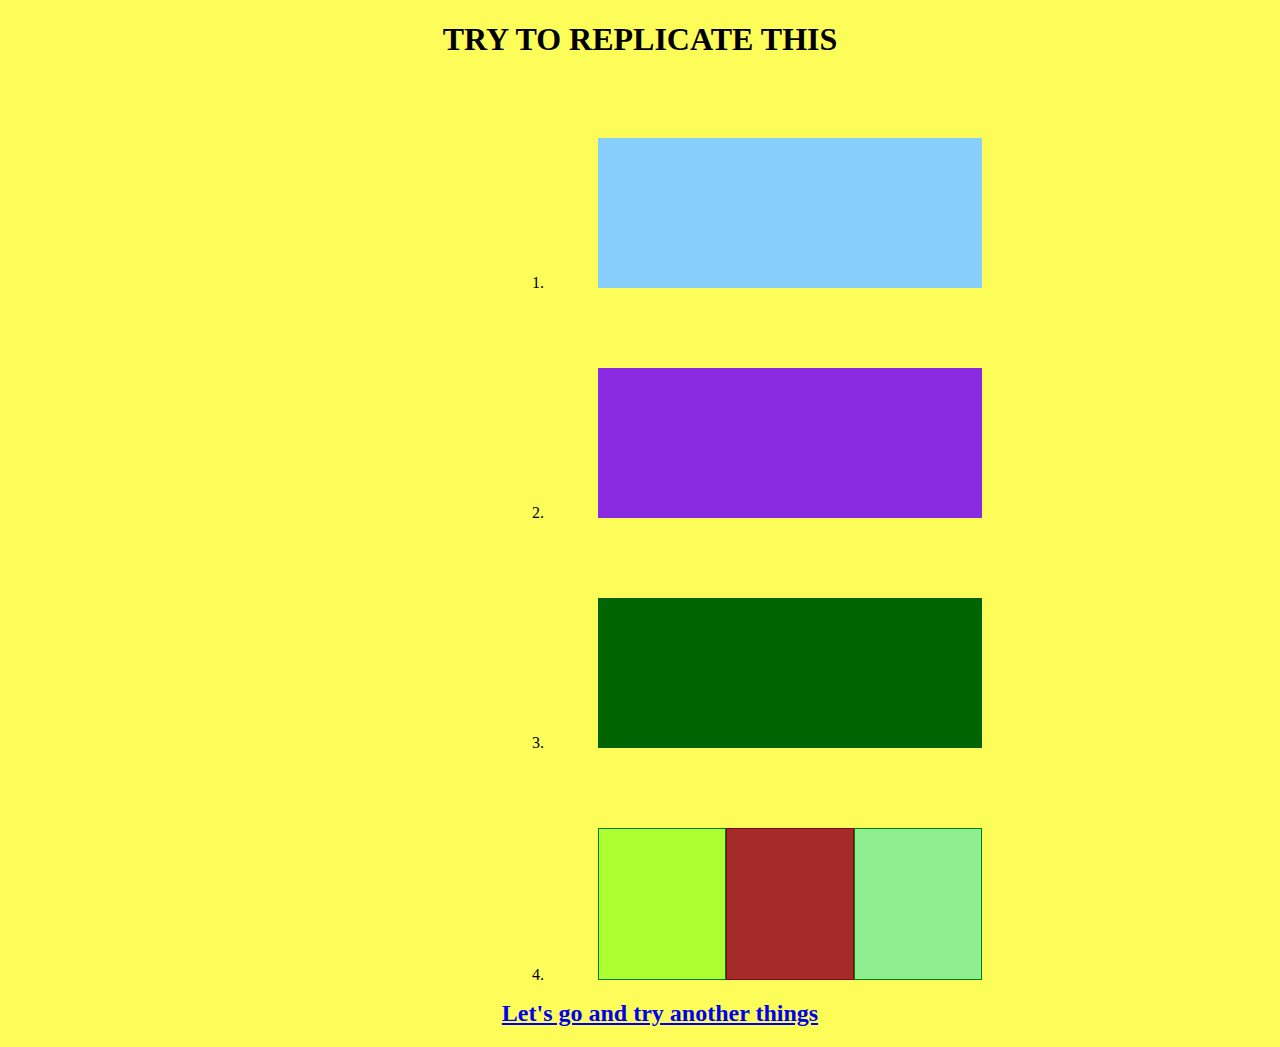
<file: index.html>
<!DOCTYPE html>
<html lang="en">
<head>
    <meta charset="UTF-8">
    <meta http-equiv="X-UA-Compatible" content="IE=edge">
    <meta name="viewport" content="width=device-width, initial-scale=1.0">
    <title>Transform</title>
    <link rel="stylesheet" href="./transform.css">
</head>
<body>
    <h1>TRY TO REPLICATE THIS</h1>
<ol>
    <li> 
        <div class="flex1">
            <div class="skewx"></div>
            <div class="skewx"></div>
            <div class="skewx"></div>
        </div>
    </li>
    <li>
        <div class="flex1">
            <div class="skewy"></div>
            <div class="skewy"></div>
            <div class="skewy"></div>
        </div>
    </li>
    <li>
        <div class="flex1">
            <div class="rotate"></div>
            <div class="rotate"></div>
            <div class="rotate"></div>
        </div>
    </li>
    <li>
        <div class="flex1">
            <div class="scaley"></div>
            <div class="scalex"></div>
            <div class="rotate4"></div>
        </div>
    </li>

    <h2><a href="./as5hover.html">Let's go and try another things</a></h2>





</ol>

</body>
</html>
</file>
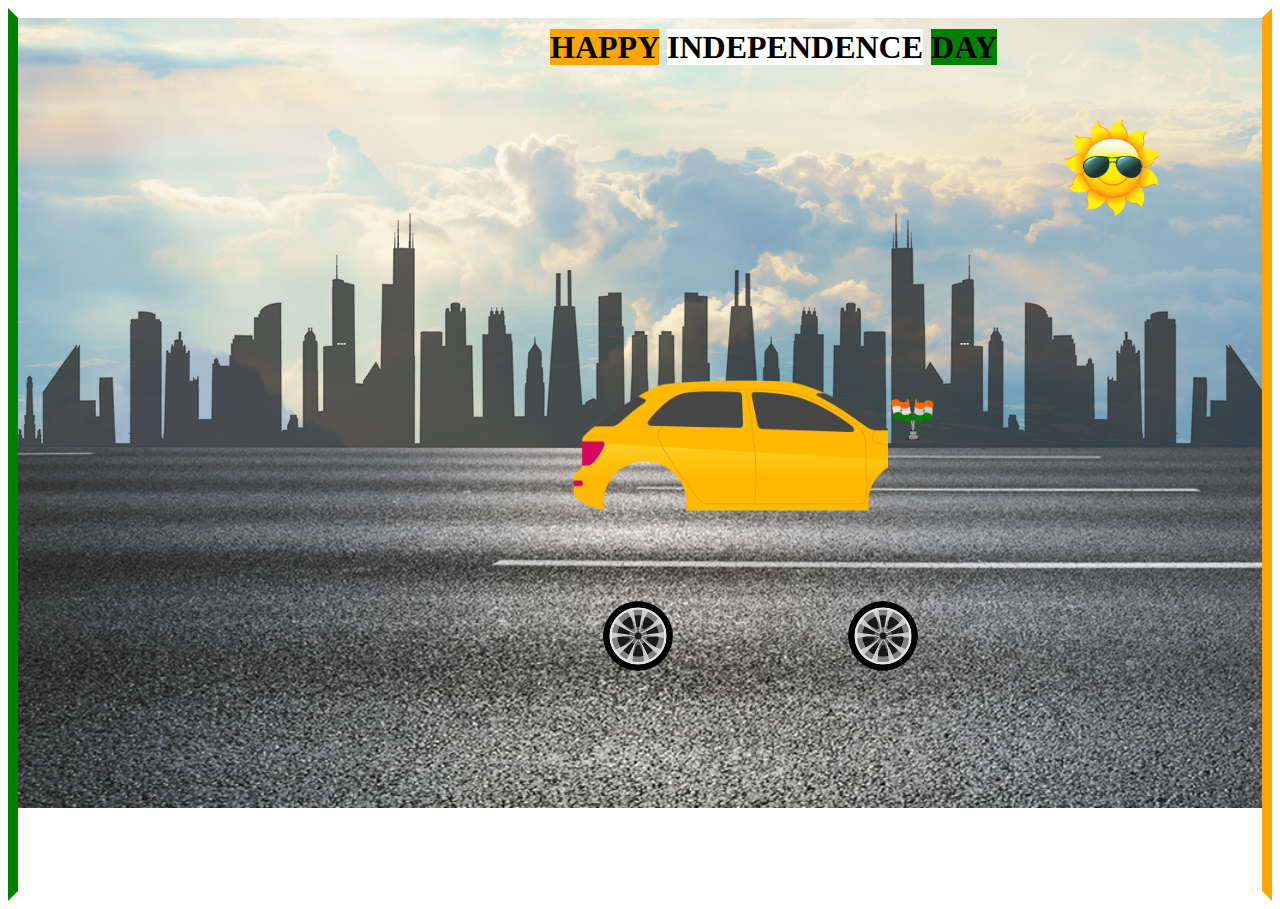
<file: as5caranimation.html>
<!DOCTYPE html>
<html lang="en">
<head>
    <meta charset="UTF-8">
    <meta http-equiv="X-UA-Compatible" content="IE=edge">
    <meta name="viewport" content="width=device-width, initial-scale=1.0">
    <title>Document</title>
    <link rel="stylesheet" href="./caranimationcss.css">
</head>
<body>
    <h1> <span class="text1">HAPPY</span> <span class="text2">INDEPENDENCE</span> <span class="text3">DAY</span></h1>

    
    <div class="container">
        <div class="sky"></div>    
        <div class="road"></div>
        <div class="city"></div>
        <div class="car"></div>
        <div class="wheel1"></div>
        <div class="wheel2"></div>
        <div class="sun"></div>
        <div class="flag"></div>
    </div>






</body>
</html>
</file>
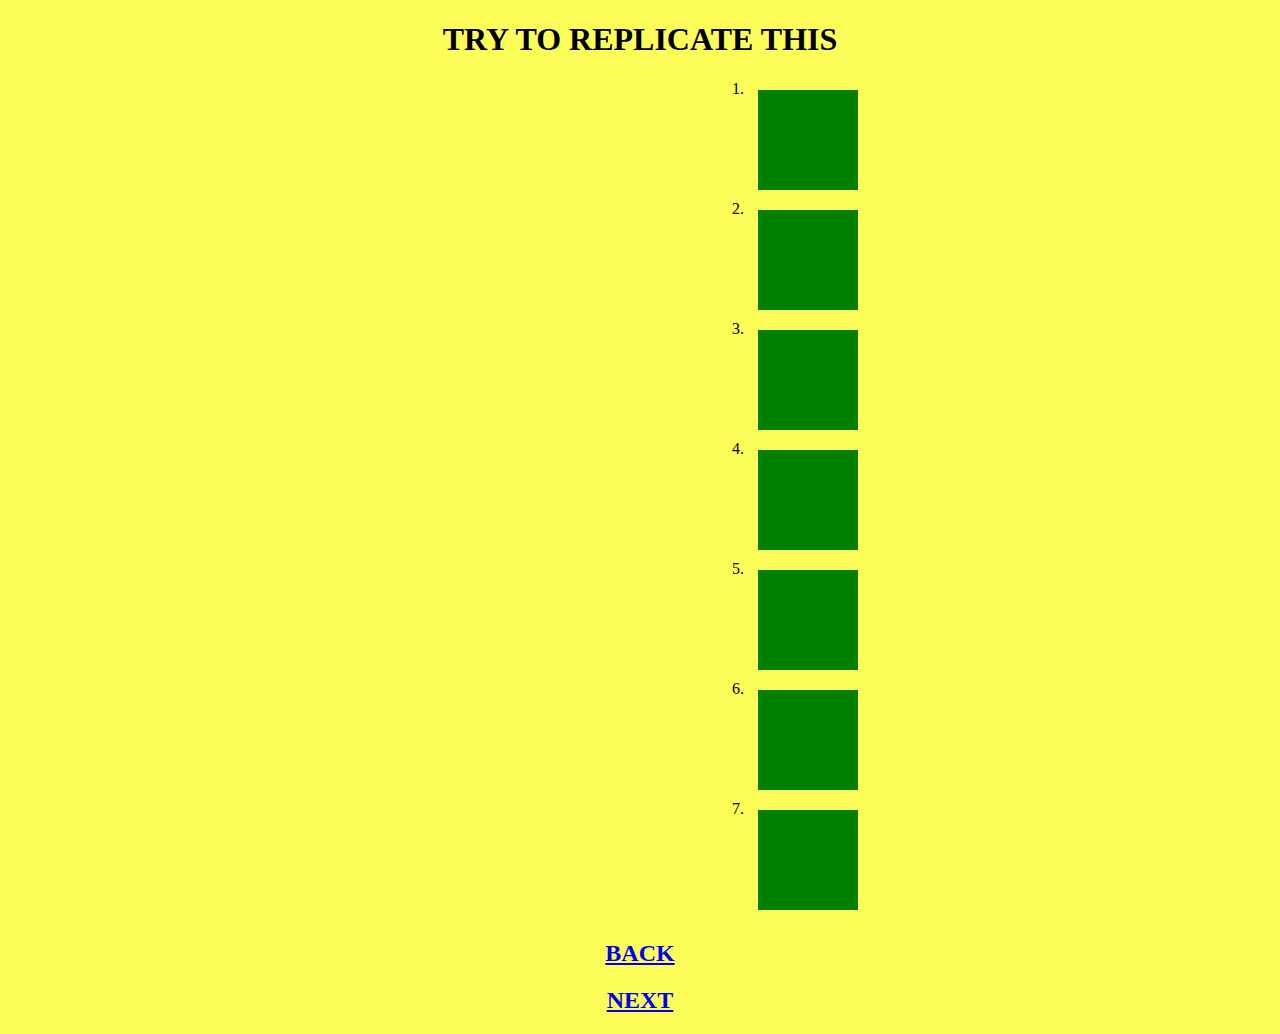
<file: as5hover.html>
<!DOCTYPE html>
<html lang="en">
<head>
    <meta charset="UTF-8">
    <meta http-equiv="X-UA-Compatible" content="IE=edge">
    <meta name="viewport" content="width=device-width, initial-scale=1.0">
    <title>Document</title>
    <link rel="stylesheet" href="hover.css">
</head>
<body>
    <h1>TRY TO REPLICATE THIS</h1>

    <ol>
        <li><div class="hover1"></div></li>
        <li><div class="hover2"></div></li>
        <li><div class="hover3"></div></li>
        <li><div class="hover4"></div></li>
        <li><div class="hover5"></div></li>
        <li><div class="hover6"></div></li>
        <li><div class="hover7"></div></li>
    </ol>

    <h2><a href="./index.html">BACK</a></h2>
    <h2><a href="./as5caranimation.html">NEXT</a></h2>



</body>
</html>
</file>
<file: transform.css>
body{background-color: rgb(253, 253, 90);}

h1 {text-align: center;}

h2 {text-align: center;}

li {
    margin-left: 500px;
    padding-left: 50px;

}
.flex1 {
    width: 30vw;
    margin-top: 80px;
    display: flex;
    flex-direction: row;
    justify-content: space-between;
}

.skewx {
    height: 150px;
    width: 150px;
    background-color: lightskyblue;
    animation-name: skewx;
    animation-duration: 6s;
    animation-timing-function: linear;
    animation-iteration-count: infinite;
}

@keyframes skewx {
    0% {transform: skewX(10deg);}
    25% {transform: skewX(20deg);}
    50% {transform: skewX(-10deg);}
    75% {transform: skewX(-20deg);}
    100% {transform: skewX(10deg);}
}

.skewy {
    height: 150px;
    width: 150px;
    background-color: blueviolet;
    animation-name: skewy;
    animation-duration: 3s;
    animation-timing-function: linear;
    animation-iteration-count: infinite;
}

@keyframes skewy {
    0% {transform: skewY(10deg);}
    25% {transform: skewY(20deg);}
    50% {transform: skewY(-10deg);}
    75% {transform: skewY(-20deg);}
    100% {transform: skewY(10deg);}
}

.rotate {
    height: 150px;
    width: 150px;
    background-color: darkgreen;
    animation-name: rotate;
    animation-duration: 3s;
    /* animation-timing-function: linear; */
    animation-iteration-count: 4;
    animation-iteration-count: infinite;
}

@keyframes rotate {
    0% {transform: rotate(0deg);}
    100% {transform: rotate(360deg);}
}

.scaley {
    height: 150px;
    width: 150px;
    border: 1px solid green;
    background-color: greenyellow;
    animation-name: scaley;
    animation-duration: 2s;
    animation-timing-function: linear;
    animation-iteration-count: infinite;
}

@keyframes scaley {
    0% {transform: scaleY(1);}
    50% {transform: scaleY(0.6);}
    100% {transform: scaleY(1);}
}




.scalex {
    height: 150px;
    width: 150px;
    border: 1px solid darkred;
    background-color: brown;
    animation-name: scalex;
    animation-duration: 2s;
    animation-timing-function: linear;
    animation-iteration-count: infinite;
}

@keyframes scalex {
    0% {transform: scaleX(1);}
    50% {transform: scaleX(0.5);}
    100% {transform: scaleX(1);}
}

.rotate4 {
    height: 150px;
    width: 150px;
    border: 1px solid green;
    background-color: lightgreen;
    animation-name: rotate4;
    animation-duration: 2s;
    animation-timing-function: linear;
    animation-iteration-count: infinite;
}
@keyframes rotate4 {
    0% {transform: rotate(90deg);}
    50% {transform: rotate(100deg);}
    100% {transform: rotate(0deg);} 
}
</file>
<file: caranimationcss.css>
.container {
    height: 97vh;
    border: 10px solid;
    border-color: white orange white green;
    position: relative;
    overflow: hidden;
}

h1 {
    position: absolute;
    z-index: 2;
    left: 550px;
}
.text1 {background-color: orange;}
.text2 {background-color: white;}
.text3 {background-color: green;}

.sky {
    height: 60vh;
    width: 100%;
    background-image: url(sky.jpg);
    background-position: center;
    background-repeat: no-repeat;
}

.road {
    height: 40vh;
    width: 200%;
    overflow-x: hidden;
    background-image: url(./road.jpg);
    background-size: cover;
    background-repeat: repeat-x;
    position: absolute;
    top: 430px;
    z-index: 1;
    animation: road 5s linear infinite;
}
@keyframes road {
    100% {transform: translateX(-1000px);}
}

.city {
    height: 40vh;
    width: 120%;
    background-image: url(./city.png);
    background-repeat: repeat-x;
    position: absolute;
    top: 180px;
    z-index: 1;
    filter: opacity();
    animation: city 5s linear infinite;
}
@keyframes city {
    100% {transform: translateX(-300px);}
}

.car {
    background-image: url(./car.png);
    background-repeat: no-repeat;
    background-size: cover;
    width: 25vw;
    height: 20vh;
    position: absolute;
    left: 550px;
    top: 350px;
    z-index: 2;
    animation: car 1s linear infinite;
}
@keyframes car {
    100% {transform: translateY(4px);}
}

.wheel1 {
    background-image: url(./wheel.png);
    background-repeat: no-repeat;
    background-size: cover;
    width: 70px;
    height: 70px;
    z-index: 2;
    position: absolute;
    left: 585px;
    bottom: 220px;
    animation: wheel1 1s linear infinite;
}
@keyframes wheel1 {
    100% {transform: rotate(360deg);}
}

.wheel2 {
    background-image: url(./wheel.png);
    background-repeat: no-repeat;
    background-size: cover;
    width: 70px;
    height: 70px;
    z-index: 2;
    position: absolute;
    left: 830px;
    bottom: 220px;
    animation: wheel2 1s linear infinite;
}
@keyframes wheel2 {
    100% {transform: rotate(360deg);}
}

.sun {
    background-image: url(./sun.png);
    background-size: cover;
    width: 100px;
    height: 100px;
    position: absolute;
    top: 100px;
    right: 100px;
    z-index: 2;
    animation: sun 10s linear infinite;
}
@keyframes sun {
    100% {transform: translateX(-200px);}
}

.flag {
    background-image: url(./flag.png);
    background-size: cover;
    width: 50px;
    height: 50px;
    position: absolute;
    left: 870px;
    top: 380px;
    z-index: 2;
    animation: flag 1s linear infinite;
}
@keyframes flag {
    100% {transform: translateY(4px);}

}
</file>
<file: hover.css>
body{background-color: rgb(253, 253, 90);}

h1, h2 {text-align: center;}

li {
    padding: 10px;
    margin-left: 700px;
}

.hover1 {
    height: 100px;
    width: 100px;
    background-color: green;
    transition-duration: 3s;
}

.hover1:hover {
    width: 300px;
}

.hover2 {
    height: 100px;
    width: 100px;
    background-color: green;
    transition: width 2s ,height 4s;
}

.hover2:hover {
    width: 300px;
    height: 300px;
}

.hover3 {
    height: 100px;
    width: 100px;
    background-color: green;
    transition-timing-function: linear;
    transition-duration: 3s;
}

.hover3:hover {
    width: 300px;
}

.hover4 {
    height: 100px;
    width: 100px;
    background-color: green;
    transition-timing-function: ease;
    transition-duration: 3s;
}

.hover4:hover {
    width: 300px;
}

.hover5 {
    height: 100px;
    width: 100px;
    background-color: green;
    transition-timing-function: ease-in;
    transition-duration: 3s;
}

.hover5:hover {
    width: 300px;
}
.hover6 {
    height: 100px;
    width: 100px;
    background-color: green;
    transition-timing-function: ease-out;
    transition-duration: 3s;
}

.hover6:hover {
    width: 300px;
}

.hover7 {
    height: 100px;
    width: 100px;
    background-color: green;
    transition-timing-function: ease-in-out;
    transition-duration: 3s;
}

.hover7:hover {
    width: 300px;
}
</file>
